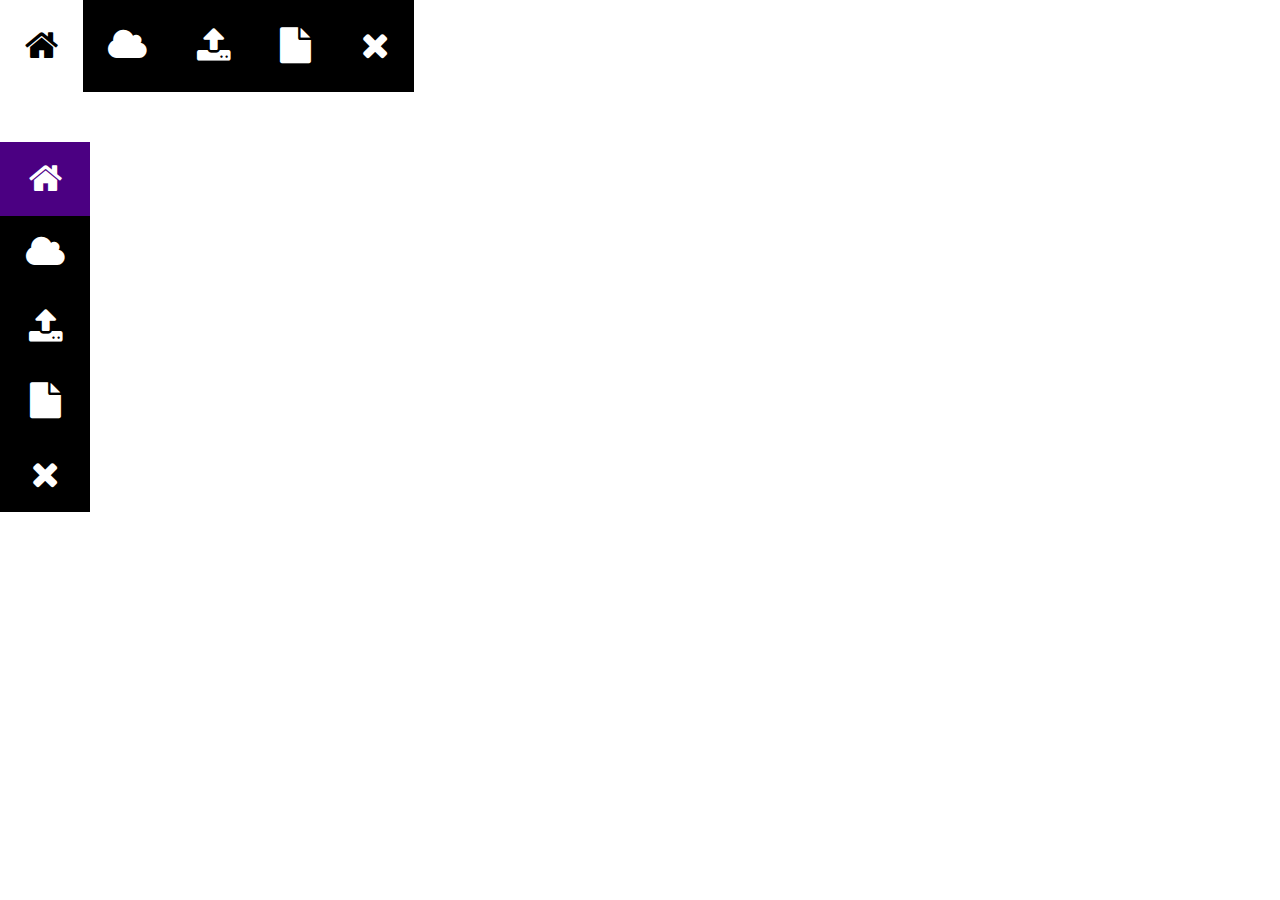
<file: Create Icon Bar with Css/index.html>
<!DOCTYPE html>
<html>
<meta name="viewport" content="width=device-width, initial-scale=1">
<link rel="stylesheet" href="https://cdnjs.cloudflare.com/ajax/libs/font-awesome/4.7.0/css/font-awesome.min.css">
<link rel="stylesheet" href="style.css">
<body>

<div class="icon-bar-horizontal">
  <a class="active" href="#"><i class="fa fa-home"></i></a> 
  <a href="#"><i class="fa fa-cloud"></i></a> 
  <a href="#"><i class="fa fa-upload"></i></a> 
  <a href="#"><i class="fa fa-file"></i></a>
  <a href="#"><i class="fa fa-remove"></i></a> 
</div>

<div class="icon-bar-vertical">
    <a class="active" href="#"><i class="fa fa-home"></i></a> 
    <a href="#"><i class="fa fa-cloud"></i></a> 
    <a href="#"><i class="fa fa-upload"></i></a> 
    <a href="#"><i class="fa fa-file"></i></a>
    <a href="#"><i class="fa fa-remove"></i></a> 
  </div>
  
</body>
</html>
</file>
<file: Create Icon Bar with Css/style.css>
body {margin:0}

/* VERTICAL */
.icon-bar-vertical {
  margin-top: 50px;
  width: 90px;
  background-color: #000;
}

.icon-bar-vertical a {
  display: block;
  text-align: center;
  padding: 16px;
  transition: all 0.3s ease;
  color: white;
  font-size: 36px;
}

.icon-bar-vertical a:hover {
  background-color: white;
  color: black;
}

.active {
  background-color: indigo;
}

/* HORIZONTAL */
.icon-bar-horizontal {
    width: fit-content;
    background-color: #000;
    overflow: auto;
  }
  
  .icon-bar-horizontal a {
    float: left;
    padding: 25px;
    text-align: center;
    transition: all 0.3s ease;
    color: white;
    font-size: 36px;
  }
  
  .icon-bar-horizontal a:hover {
    background-color: white;
    color: black;
  }
</file>
